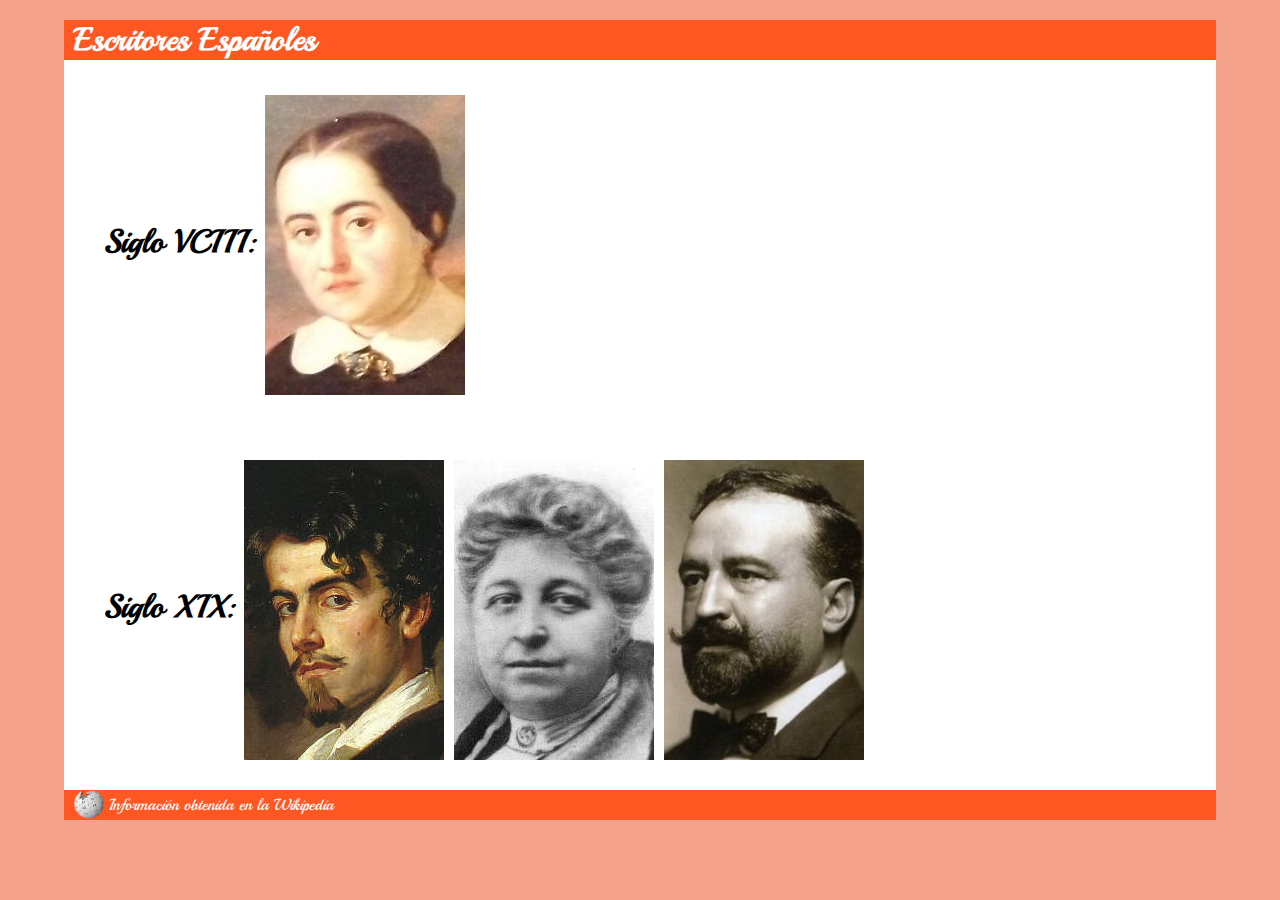
<file: index.html>
<!DOCTYPE html>
<html lang="es">
<head>
    <meta charset="UTF-8">
    <meta name="viewport" content="width=device-width, initial-scale=1.0">
    <title>Escritores</title>
    <link rel="stylesheet" href="css/escritores.css">
    <script>
        
    </script>
</head>
<body>
    <header><h1>Escritores Españoles</h1></header>
    <main id="indice">
        <div><h2>Siglo VCIII: </h2><a href="html/escritor1.html"><img src="imagenes/fernan-caballero-mini.jpg" alt="fernan-caballero"></a></div>
        <div><h2>Siglo XIX: </h2><a href="html/escritor2.html"><img src="imagenes/becquer-mini.jpg" alt="becquer"></a><a href="html/escritor3.html"><img src="imagenes/pardo-bazan-mini.jpg" alt="pardo-bazan"></a><a href="html/escritor4.html"><img src="imagenes/blasco-ibanez-mini.jpg" alt="blasco-ibanez"></a></div>
    </main>
    <footer><img src=imagenes/wikipedia.png alt="wikipedia">&nbsp;Información obtenida en la Wikipedia</footer>
</body>
</html>
</file>
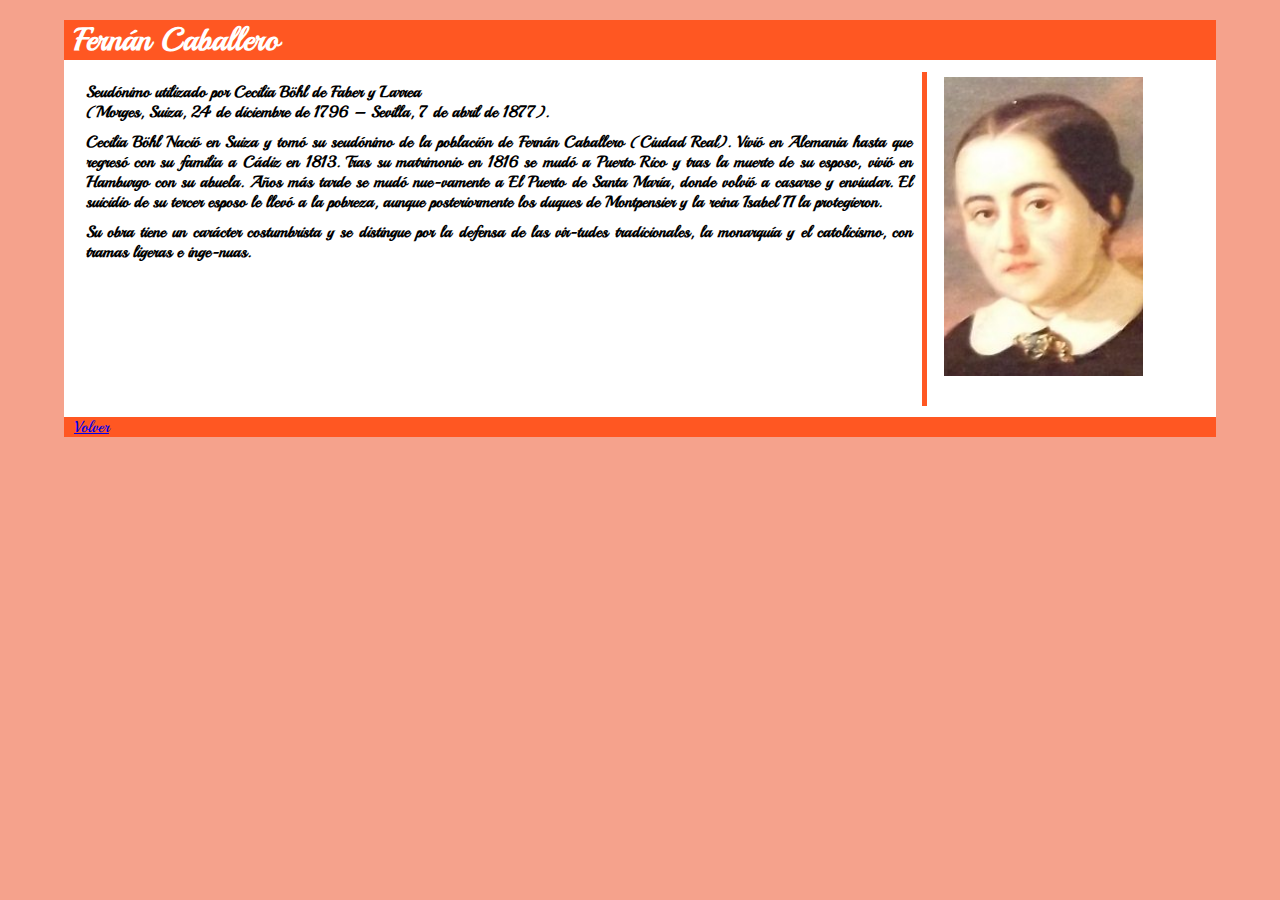
<file: html/escritor1.html>
<!DOCTYPE html>
<html lang="es">
<head>
    <meta charset="UTF-8">
    <meta name="viewport" content="width=device-width, initial-scale=1.0">
    <title>fernan-caballero</title>
    <link rel="stylesheet" href="../css/escritores.css">
</head>
    <main>
        <h1>Fernán Caballero</h1>
        <div class="info">
            <div class="texto">
                <p>Seudónimo utilizado por Cecilia Böhl de Faber y Larrea<br>
                (Morges, Suiza, 24 de diciembre de 1796 – Sevilla, 7 de abril de 1877).</p>
                <p>Cecilia Böhl Nació en Suiza y tomó su seudónimo de la población de Fernán Caballero (Ciudad Real). Vivió en Alemania hasta que regresó con su familia a Cádiz en 1813. Tras su matrimonio en 1816 se mudó a Puerto Rico y tras la muerte de su esposo, vivió en Hamburgo con su abuela. Años más tarde se mudó nue-vamente a El Puerto de Santa María, donde volvió a casarse y enviudar. El suicidio de su tercer esposo le llevó a la pobreza, aunque posteriormente los duques de Montpensier y la reina Isabel II la protegieron.</p>
                <p>Su obra tiene un carácter costumbrista y se distingue por la defensa de las vir-tudes tradicionales, la monarquía y el catolicismo, con tramas ligeras e inge-nuas.</p>
            </div>
            <div class="imagen">
                <img src="../imagenes/fernan-caballero-mini.jpg" alt="fernan-caballero">
            </div>
        </div>
    </main>
    <footer><a href="../index.html">Volver</a></footer>
</body>
</html>
</file>
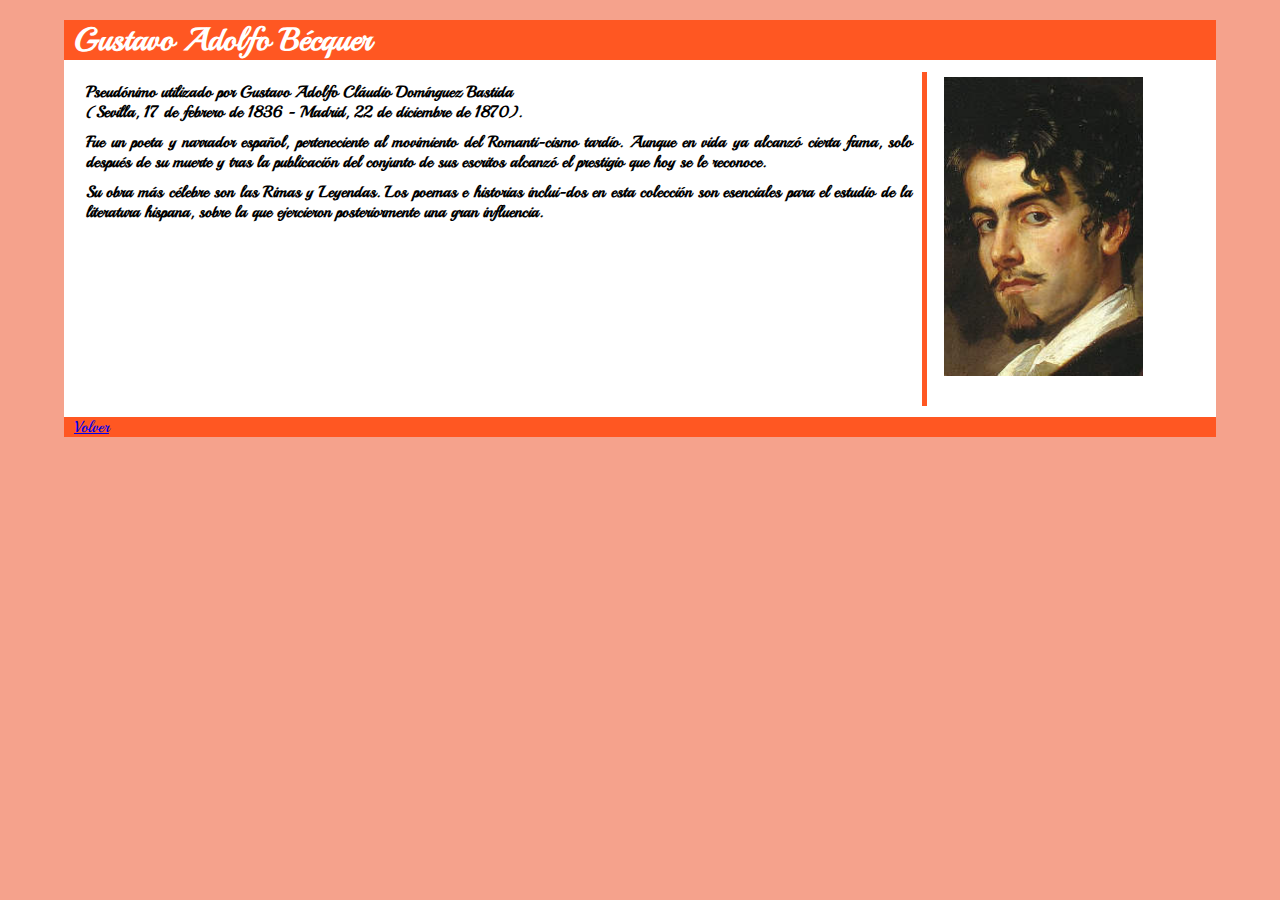
<file: html/escritor2.html>
<!DOCTYPE html>
<html lang="es">
<head>
    <meta charset="UTF-8">
    <meta name="viewport" content="width=device-width, initial-scale=1.0">
    <title>fernan-caballero</title>
    <link rel="stylesheet" href="../css/escritores.css">
</head>
    <main>
        <h1>Gustavo Adolfo Bécquer</h1>
        <div class="info">
            <div class="texto">
                <p>Pseudónimo utilizado por Gustavo Adolfo Cláudio Domínguez Bastida<br>
                (Sevilla, 17 de febrero de 1836 - Madrid, 22 de diciembre de 1870).</p>
                <p>Fue un poeta y narrador español, perteneciente al movimiento del Romanti-cismo tardío. Aunque en vida ya alcanzó cierta fama, solo después de su muerte y tras la publicación del conjunto de sus escritos alcanzó el prestigio que hoy se le reconoce.</p>
                <p>Su obra más célebre son las Rimas y Leyendas. Los poemas e historias inclui-dos en esta colección son esenciales para el estudio de la literatura hispana, sobre la que ejercieron posteriormente una gran influencia.</p>
            </div>
            <div class="imagen">
                <img src="../imagenes/becquer-mini.jpg" alt="becquer">
            </div>
        </div>
    </main>
    <footer><a href="../index.html">Volver</a></footer>
</body>
</html>
</file>
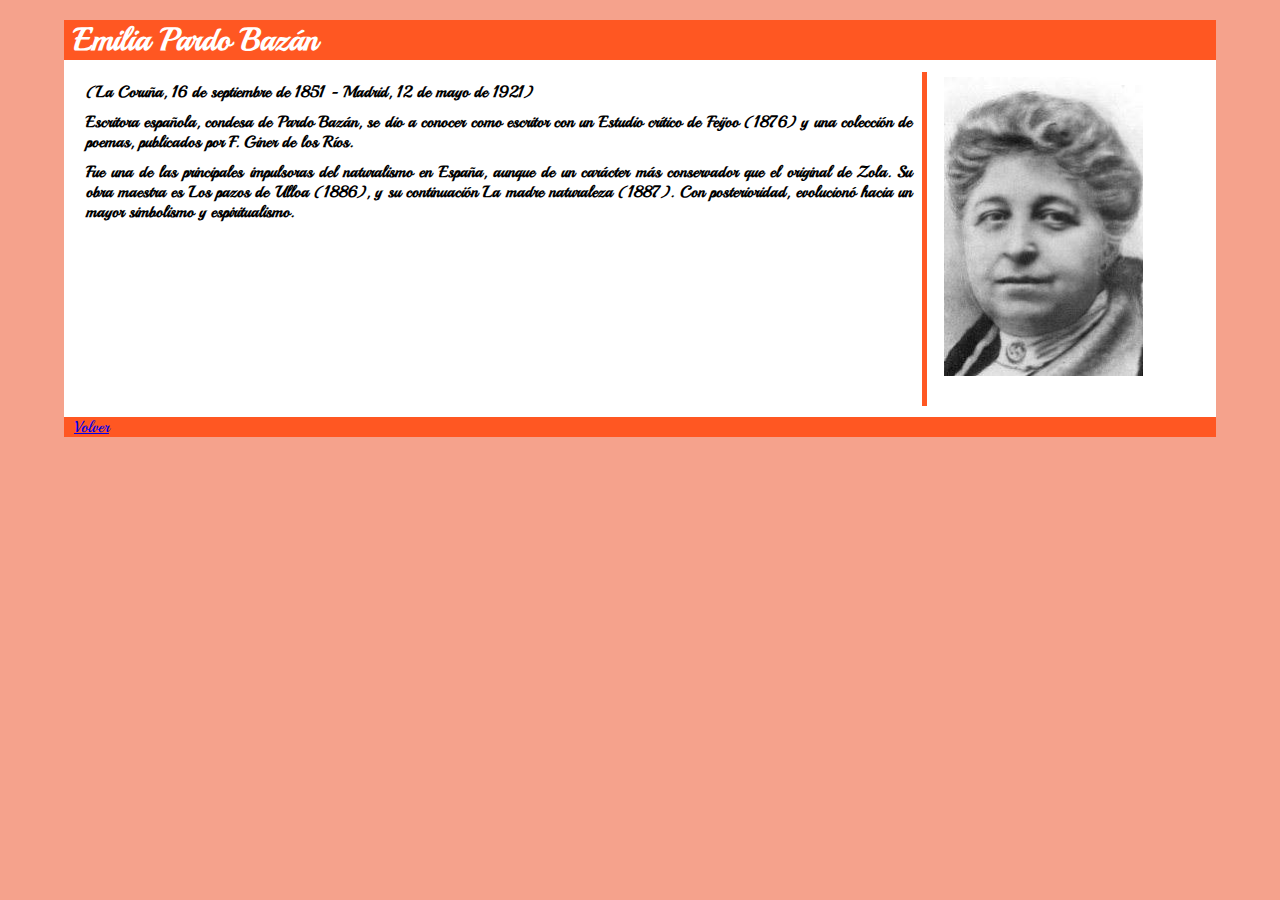
<file: html/escritor3.html>
<!DOCTYPE html>
<html lang="es">
<head>
    <meta charset="UTF-8">
    <meta name="viewport" content="width=device-width, initial-scale=1.0">
    <title>fernan-caballero</title>
    <link rel="stylesheet" href="../css/escritores.css">
</head>
    <main>
        <h1>Emilia Pardo Bazán</h1>
        <div class="info">
            <div class="texto">
                <p>(La Coruña, 16 de septiembre de 1851 - Madrid, 12 de mayo de 1921)</p>
                <p>Escritora española, condesa de Pardo Bazán, se dio a conocer como escritor con un Estudio crítico de Feijoo (1876) y una colección de poemas, publicados por F. Giner de los Ríos.</p>
                <p>Fue una de las principales impulsoras del naturalismo en España, aunque de un carácter más conservador que el original de Zola. Su obra maestra es Los pazos de Ulloa (1886), y su continuación La madre naturaleza (1887). Con posterioridad, evolucionó hacia un mayor simbolismo y espiritualismo.</p>
            </div>
            <div class="imagen">
                <img src="../imagenes/pardo-bazan-mini.jpg" alt="pardo-bazan">
            </div>
        </div>
    </main>
    <footer><a href="../index.html">Volver</a></footer>
</body>
</html>
</file>
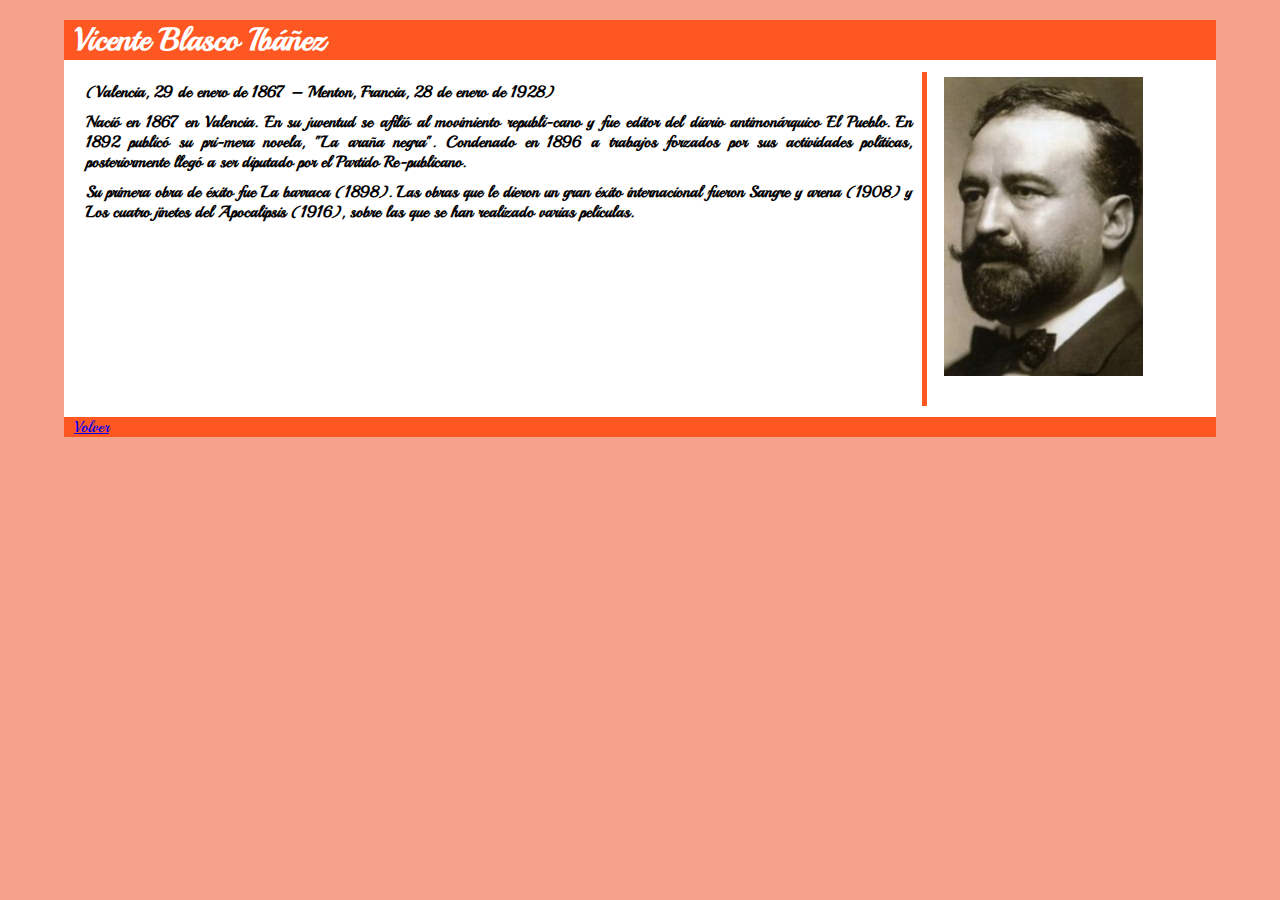
<file: html/escritor4.html>
<!DOCTYPE html>
<html lang="es">
<head>
    <meta charset="UTF-8">
    <meta name="viewport" content="width=device-width, initial-scale=1.0">
    <title>fernan-caballero</title>
    <link rel="stylesheet" href="../css/escritores.css">
</head>
    <main>
        <h1>Vicente Blasco Ibáñez</h1>
        <div class="info">
            <div class="texto">
                <p>(Valencia, 29 de enero de 1867 – Menton, Francia, 28 de enero de 1928)</p>
                <p>Nació en 1867 en Valencia. En su juventud se afilió al movimiento republi-cano y fue editor del diario antimonárquico El Pueblo. En 1892 publicó su pri-mera novela, "La araña negra". Condenado en 1896 a trabajos forzados por sus actividades políticas, posteriormente llegó a ser diputado por el Partido Re-publicano.</p>
                <p>Su primera obra de éxito fue La barraca (1898). Las obras que le dieron un gran éxito internacional fueron Sangre y arena (1908) y Los cuatro jinetes del Apocalipsis (1916), sobre las que se han realizado varias películas.</p>
            </div>
            <div class="imagen">
                <img src="../imagenes/blasco-ibanez-mini.jpg" alt="blasco-ibanez">
            </div>
        </div>
    </main>
    <footer><a href="../index.html">Volver</a></footer>
</body>
</html>
</file>
<file: css/escritores.css>
@font-face {
    font-family: "PlayBall";
    src: url(../fonts/playball.woff);
}
@keyframes fadeIn {
    0% {opacity: 0;}
    100% {opacity: 1;}
}

body{
    font-family: "PlayBall";
    background-color: rgb(245,162,140);
    width: 90%;
    margin: 0 auto;
}
main{
    background-color: white;
    align-items: center;
    
}
h1,footer{
    background-color: #ff5722;
    color: white;
    padding-left: 10px;
    display:flex;
    justify-content: left;
    align-items: center;
}
h2{
    float: left;
    /* display: flex;
    align-items: center; */
    line-height: 250px;
    margin-right: 5px;
    font-size: xx-large;
}
footer img{
    width: 30px;
}
h1{
    margin: 0;
    margin-top: 20px;
}
main div{
    padding-top: 30px;
    padding-left: 40px;
    padding-bottom: 20px;
}
main img{
    margin: 5px;
}
footer{
    display:flex;
    justify-content: left;
    align-items: center;
    clear: left;
    padding-left: 10px;
}
p{
    font-weight: bold;
    margin: 10px;
    text-align: justify;
}
.texto{
    width: 75%;
    float: left;
    padding: 0%;
    animation: fadeIn 1s ease-out forwards;

}
.info{
    align-content: center;
    padding: 1%;
}
.imagen{
    align-content: center;
    padding-top: 0%;
    padding-left: 1%;
    border-left: 5px solid #ff5722;
    animation: fadeIn 1s ease-out forwards;
    img{
        width: 75%;
    }
}
#indice img:hover{
    transform: scale(1.1);
    -webkit-transform:scale(1.1);
    border-radius: 10px;
}
a:visited {
    color: #ff5722;
}
/* a:active {color: #ff5722;} */
</file>
